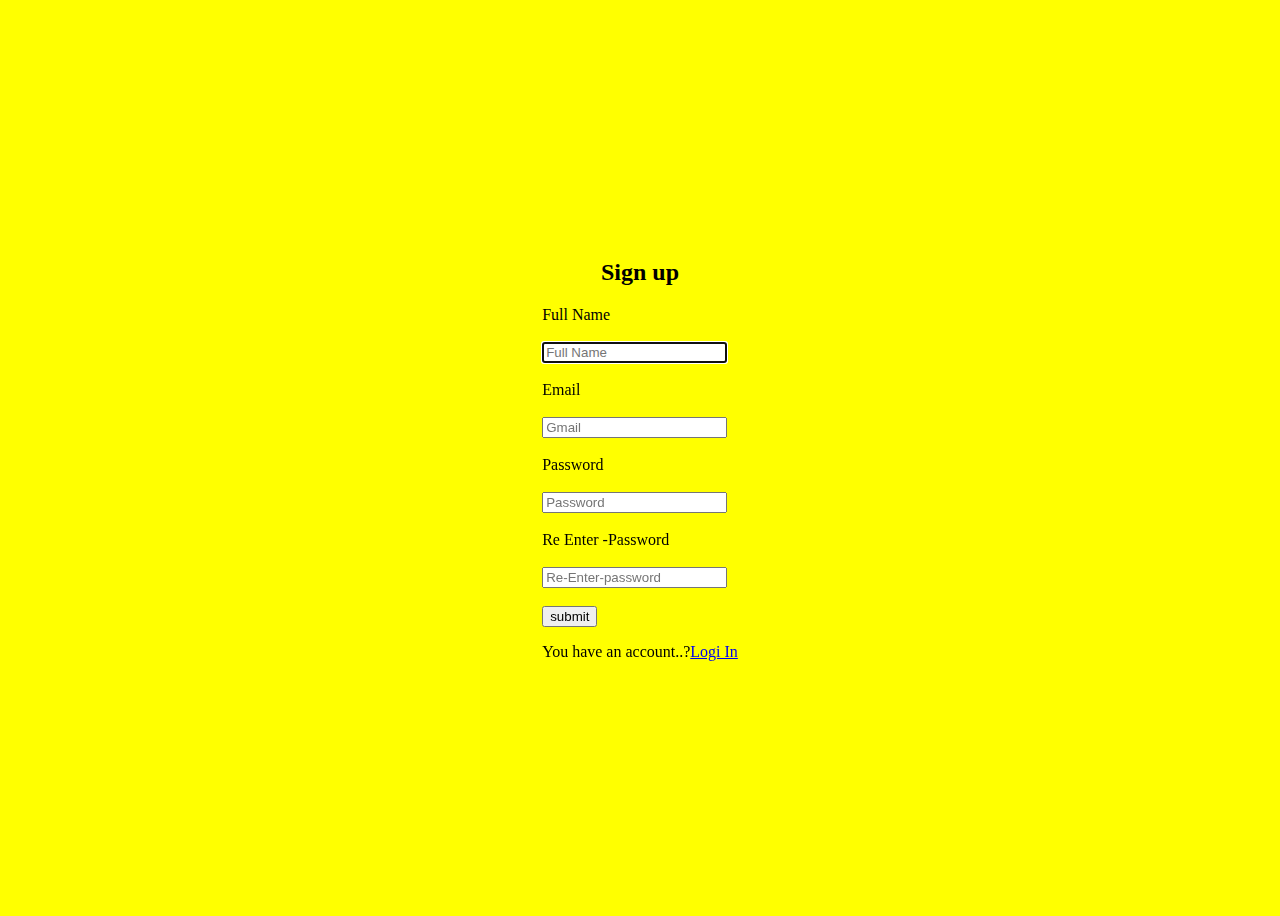
<file: signup.html>
<!DOCTYPE html>
<html lang="en">
<head>
    <meta charset="UTF-8">
    <meta http-equiv="X-UA-Compatible" content="IE=edge">
    <meta name="viewport" content="width=device-width, initial-scale=1.0">
    <title>Document</title>
    <link rel="stylesheet" href="style.css">
</head>
<body>
    <h2>Sign up</h2>
    <form>
        <label class ="box">Full Name</label><br><br>
<input type="text" id="note" placeholder="Full Name" required autofocus><br><br>
<label class ="box">Email</label><br><br>
<input type="Gmail" id="note" placeholder="Gmail" required livefocus><br><br>
<label class ="box">Password</label><br><br>
<input type="Password" id="note" placeholder="Password" required livefocus><br><br>
<label class="box">Re Enter -Password</label><br><br>
<input type="password" id="note" placeholder="Re-Enter-password" required livefocus><br><br>
<input  type="button" value="submit" id="b2" ><br>
<p>You have an account..?<a href="index.html">Logi In</a></p>


    </form>

    </input>
    
</body>
</html>
</file>
<file: style.css>
body{
    background-color: yellow;
    background-size: cover;
    display:flex;
    flex-direction: column;
    align-items:center;
    height:100vh;
    justify-content: center;

} 
div input{
    width:50px;
    height:50px;
    margin-bottom: 5px;
    border:2px solid;
    border-radius: 10px;
    font-family: bold;
    font-size: 25px;
    text-align: center;
    margin:5px;
    

    
}
#text{
width:235px;
height:50px;
border:solid 2px rgb(19, 17, 16);
text-align: right;
border-radius: 10px;
}

#vinni{
    background-color:black;
    border:solid 2px black;
    box-shadow:0 4px 8px 1px;
    border-radius: 15px;
}
.love:hover{
    background-image: linear-gradient(red,yellow)
}
    h1{
        text-transform: uppercase;
        letter-spacing: 4px;
        text-shadow: 0 2px 4px ;
        border-bottom: solid 2px;
        
    }
    h2{
    
        float:left;
    }
</file>
